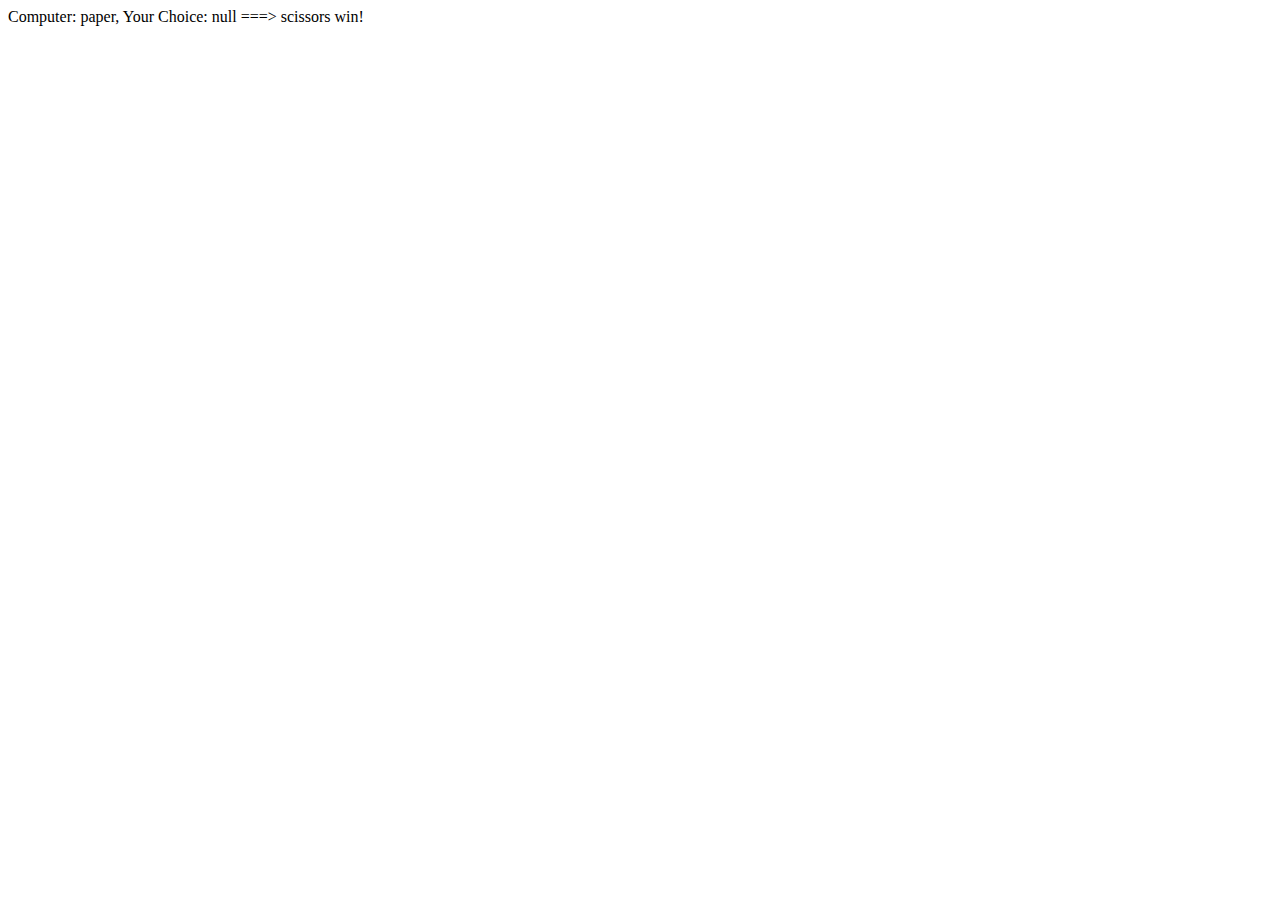
<file: conversion.html>
<html>
<head>
	<title>JS Practice</title>
</head>
<body>

<!-- <script type="text/javascript" src="height_to_centimeters.js"></script> -->
<!-- <script type="text/javascript" src="imperial_to_metric_height.js"></script> --> 
<!-- <script type="text/javascript" src="function_practice.js"></script> -->
<!-- <script type="text/javascript" src ="mad-lib.js"></script>  -->
<script type="text/javascript" src ="jQuery/rock-paper-scissors.js"></script>
<!-- <script type="text/javascript" src ="jQuery/namefinder.js"></script> -->
<!-- <script type="text/javascript" src ="jQuery/jbrace.js"></script> -->

</body>
</html>
</file>
